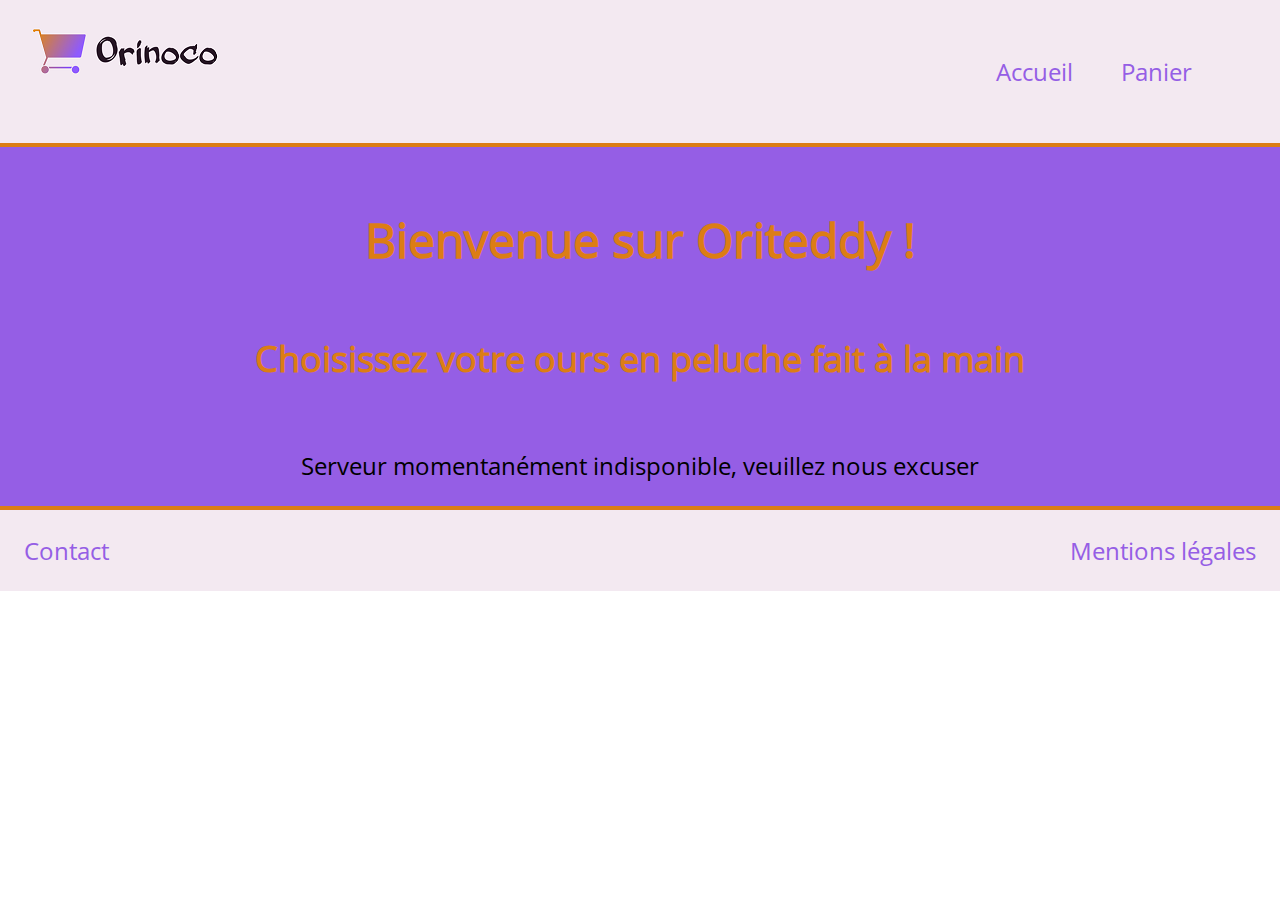
<file: frontend/index.html>
<!DOCTYPE html>
<html lang="fr">

<head>
    <meta charset="UTF-8">
    <meta name="viewport" content="width=device-width, initial-scale=1.0">
    <meta name="description" content="">

    <link rel="stylesheet" type="text/css" href="style.css">
    <link rel="shortcut icon" type="image/png" href="images/fav.png" />

    <title>Oriteddy, les ours en peluche fait maison</title>
</head>

<body>
    <header class="header">
        <a href="index.html">
            <img src="images/logo.png" alt="logo de l'entreprise Orinoco" class="logo" />
        </a>
        <nav>
            <ul>
                <Li>
                    <a href="index.html">Accueil</a>
                </Li>
                <li>
                    <a href="panier.html">Panier</a>
                </li>
            </ul>
        </nav>
    </header>
    <header class="titre-principal">
        <h1>Bienvenue sur Oriteddy !</h1>
        <h2>Choisissez votre ours en peluche fait à la main</h2>
    </header>
    <main>
    </main>
    <footer>
        <a href="mailto:orinoco@gmail.com">Contact</a>
        <a href="index.html">Mentions légales</a>
    </footer>

    <script src="javascript/request.js"></script>
    <script src="javascript/view.js"></script>
    <script src="javascript/index.js"></script>

</body>

</html>
</file>
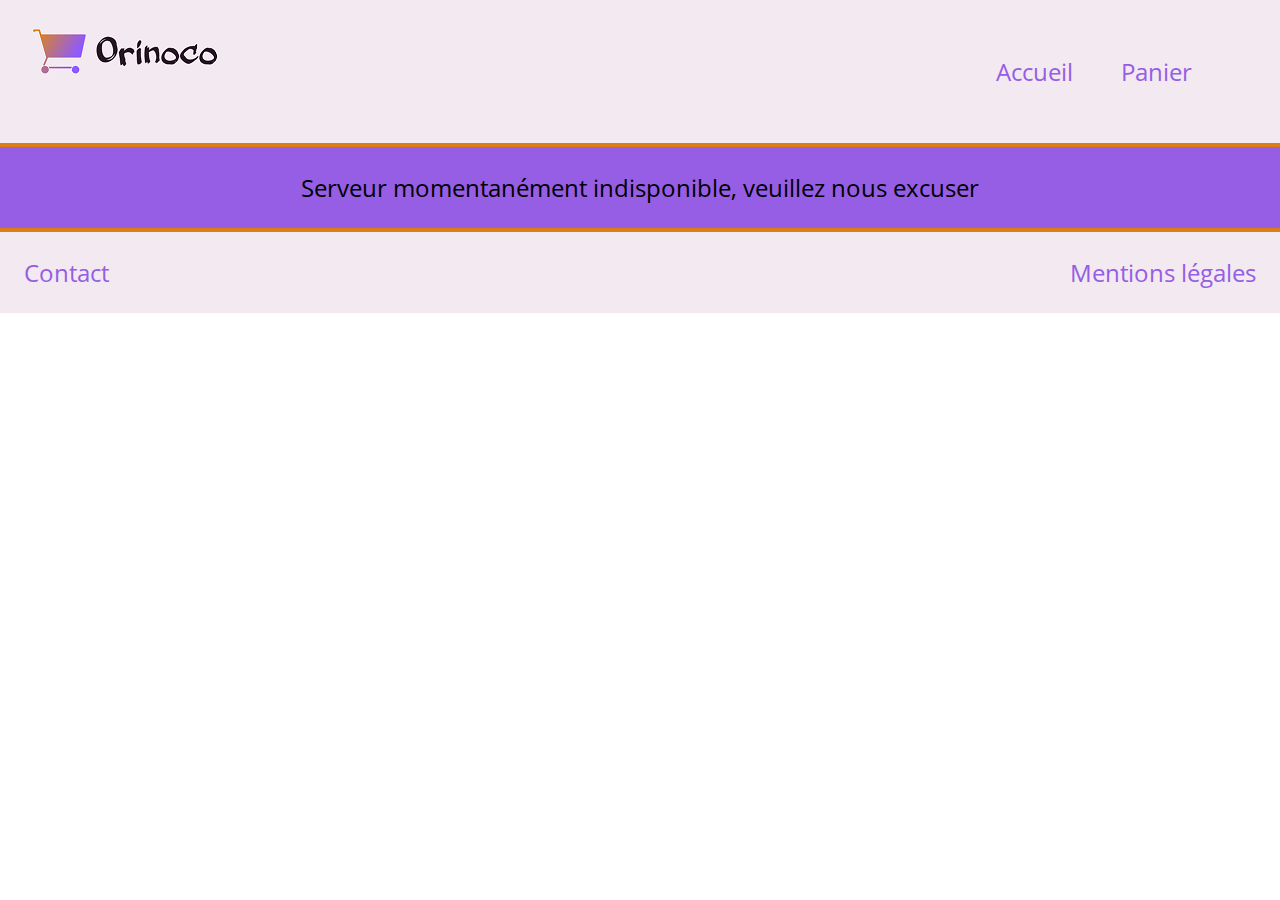
<file: frontend/panier.html>
<!DOCTYPE html>
<html lang="fr">

<head>
    <meta charset="UTF-8">
    <meta name="viewport" content="width=device-width, initial-scale=1.0">

    <link rel="shortcut icon" type="image/png" href="images/fav.png" />
    <link rel="stylesheet" type="text/css" href="style.css">

    <title>Oriteddy, les ours en peluche fait maison</title>
</head>

<body>
    <header class="header">
        <a href="index.html">
            <img src="images/logo.png" alt="logo de l'entreprise Orinoco" class="logo" />
        </a>
        <nav>
            <ul>
                <Li>
                    <a href="index.html">Accueil</a>
                </Li>
                <li>
                    <a href="panier.html">Panier</a>
                </li>
            </ul>
        </nav>
    </header>
    <main class="main-panier">
        <table class="cart"></table>
    </main>
    <footer>
        <a href="mailto:orinoco@gmail.com">Contact</a>
        <a href="index.html">Mentions légales</a>
    </footer>

    <script src="javascript/request.js"></script>
    <script src="javascript/view.js"></script>
    <script src="javascript/panier.js"></script>
    <script src="javascript/multifonction.js"></script>

</body>

</html>
</file>
<file: frontend/style.css>
@font-face{
    font-family: 'open';
    src:url('font/OpenSans-Regular.ttf');  
}
body{
    margin:auto;
    font-size: 1.5em;
    font-family: 'open';
}
a{
    text-decoration: none;
    color: #955ee5;
}
ul{
    display: flex;
    list-style: none;
    flex-direction: row;
}
li{
    padding: 1em;
}
header{
    padding: 0.5em;
}
.header{
    display: flex;
    justify-content: space-between;
    background-color: #f3e9f1;
    border-bottom: #dc7d15 solid 0.2em;
    padding: 0.3em;
    padding-right: 5%;
}
.logo{
    padding-left: 1em;
    align-items: center;
}
.titre-principal{
    background-color:  #955ee5;
    display: flex;
    flex-direction: column;
    justify-content: center;
    align-items: center;
}
h1{
    color: #dc7d15;
    margin-top: 0;
    padding-top: 1em;
}

h2{
    color: #dc7d15;
}
main{
    background-color:  #955ee5;
    display: flex;
    justify-content: space-around;
    align-items: center;
    flex-wrap: wrap;
    padding: 1em;
}
.main-index{
    display: flex;
    justify-content: space-around;
    align-items: center;
    flex-wrap: wrap;
    padding: 1em;
}
.main-product{
    background-color:  #955ee5;
}
.main-panier{
    flex-direction: column;
    background-color:  #955ee5;
}
.card{
    color:  #955ee5;
    padding-bottom: 2em;
    font-size: 0.8em;
    border:#dc7d15 solid 0.1em;
    background-color: #f3e9f1;
    padding: 2em;
    margin:1em;
    width: 20%;
    text-align: center;
}
.card-produit{
    font-size: 1.2em;
    color:  #955ee5;
    padding-bottom: 2em;
    border:#dc7d15 solid 0.1em;
    background-color: #f3e9f1;
    padding: 2em;
    margin:1em;
    width: 45%;
    text-align: center;
}
.quantite{
    width: 4em;
    margin: 1em;
    padding: 0.5em;
}
.teddy{
    width: 60%;
    height: 40%;
}

footer{
    display: flex;
    justify-content: space-between;
    border-top: #dc7d15 solid 0.2em;
    background-color: #f3e9f1;
    justify-content: space-between;
    padding: 1em;
}

/* Tableau panier */
table{
    text-align: center;
    border-collapse: collapse;
}
td{
    border: solid 0.1em #dc7d15;
}
.img-panier{
    width: 30%;
}
.teddy-panier{
    width: 35%;
}
.produit-name-panier{
    width: 30%;
}
.prix-produit-panier{
    width: 25%;
    flex-wrap: nowrap;
}

/* disparition formulaire */
.hidden{
    display: none;
}
.color{
    color:  #dc7d15;
}
@media screen and (max-width:768px){
    body{
        display: block;
        font-size: 1em;
    }
    .card{
        width: 100%;
    }
}
@media screen and (max-width:500px){
    .header{
        display: block;
    }
    select{
        width: 8em;
    }
    .teddy-panier{
        width: 85%;
    }
}
</file>
